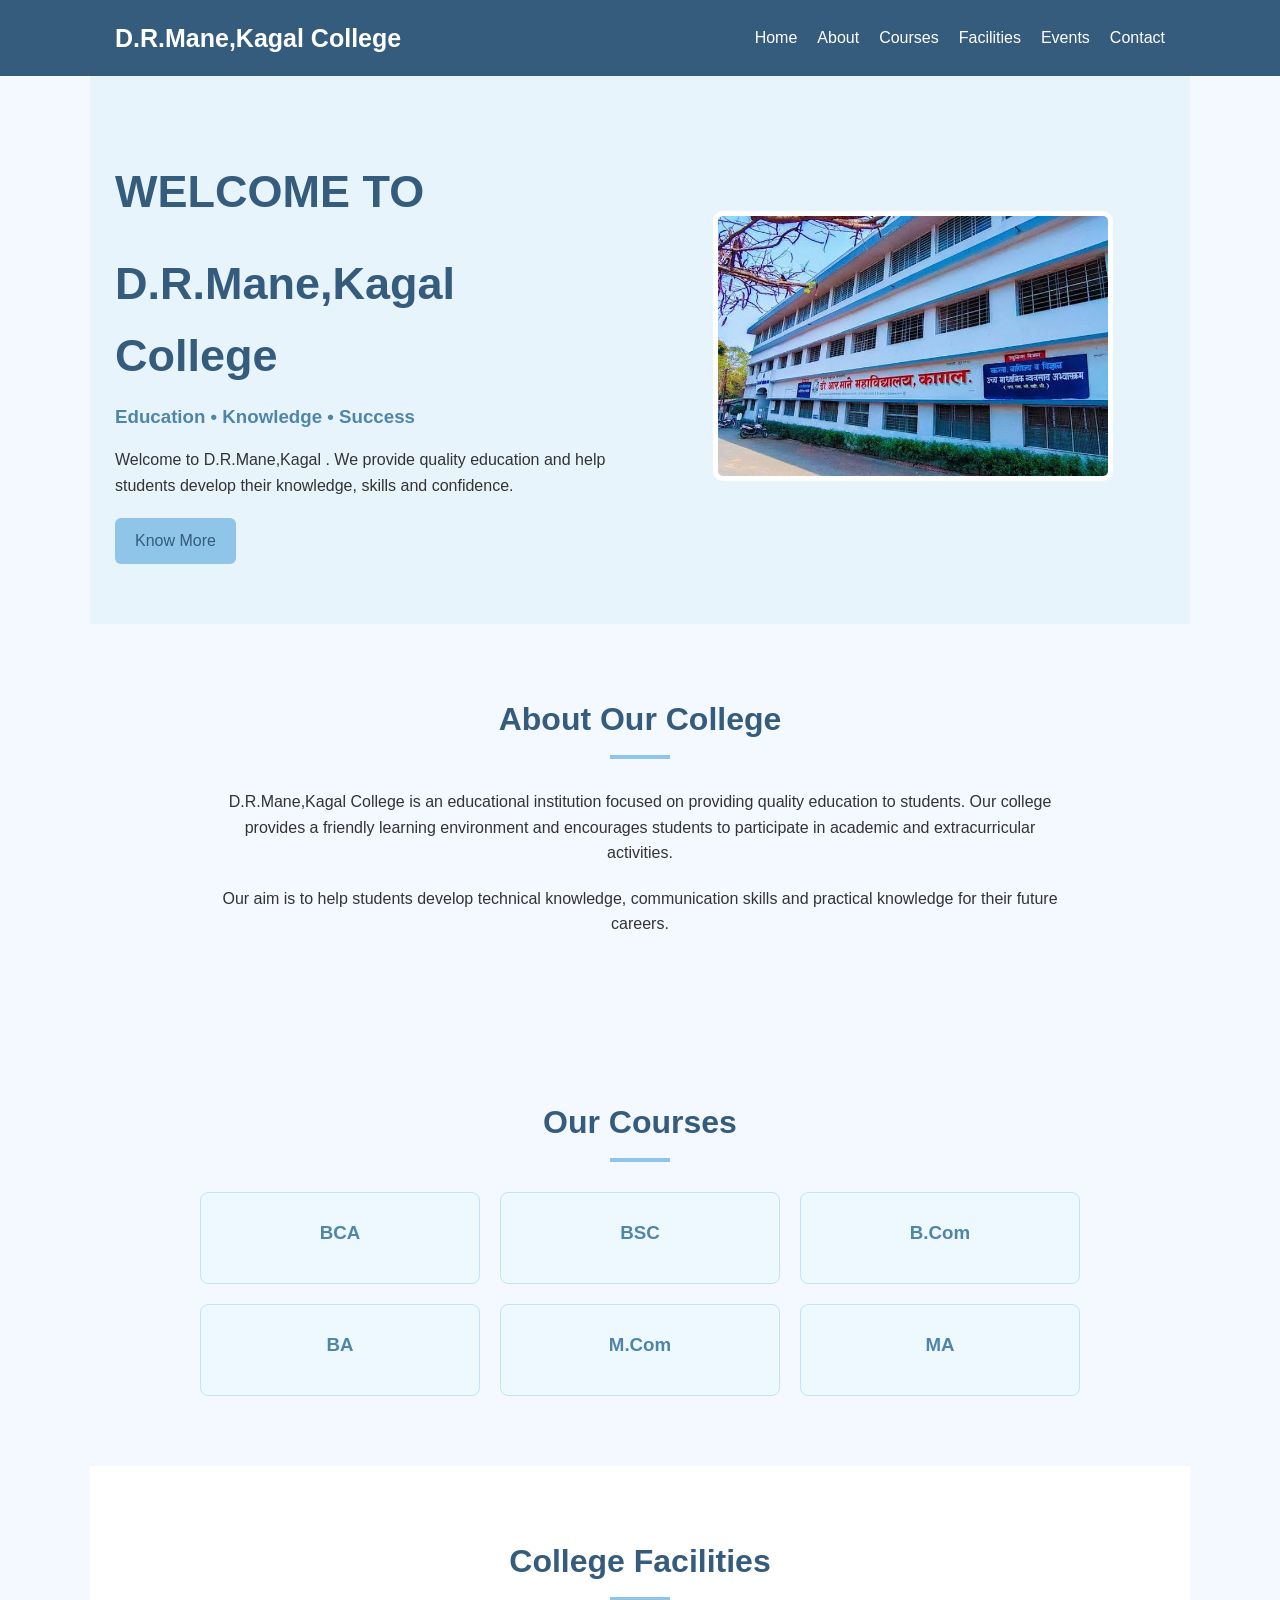
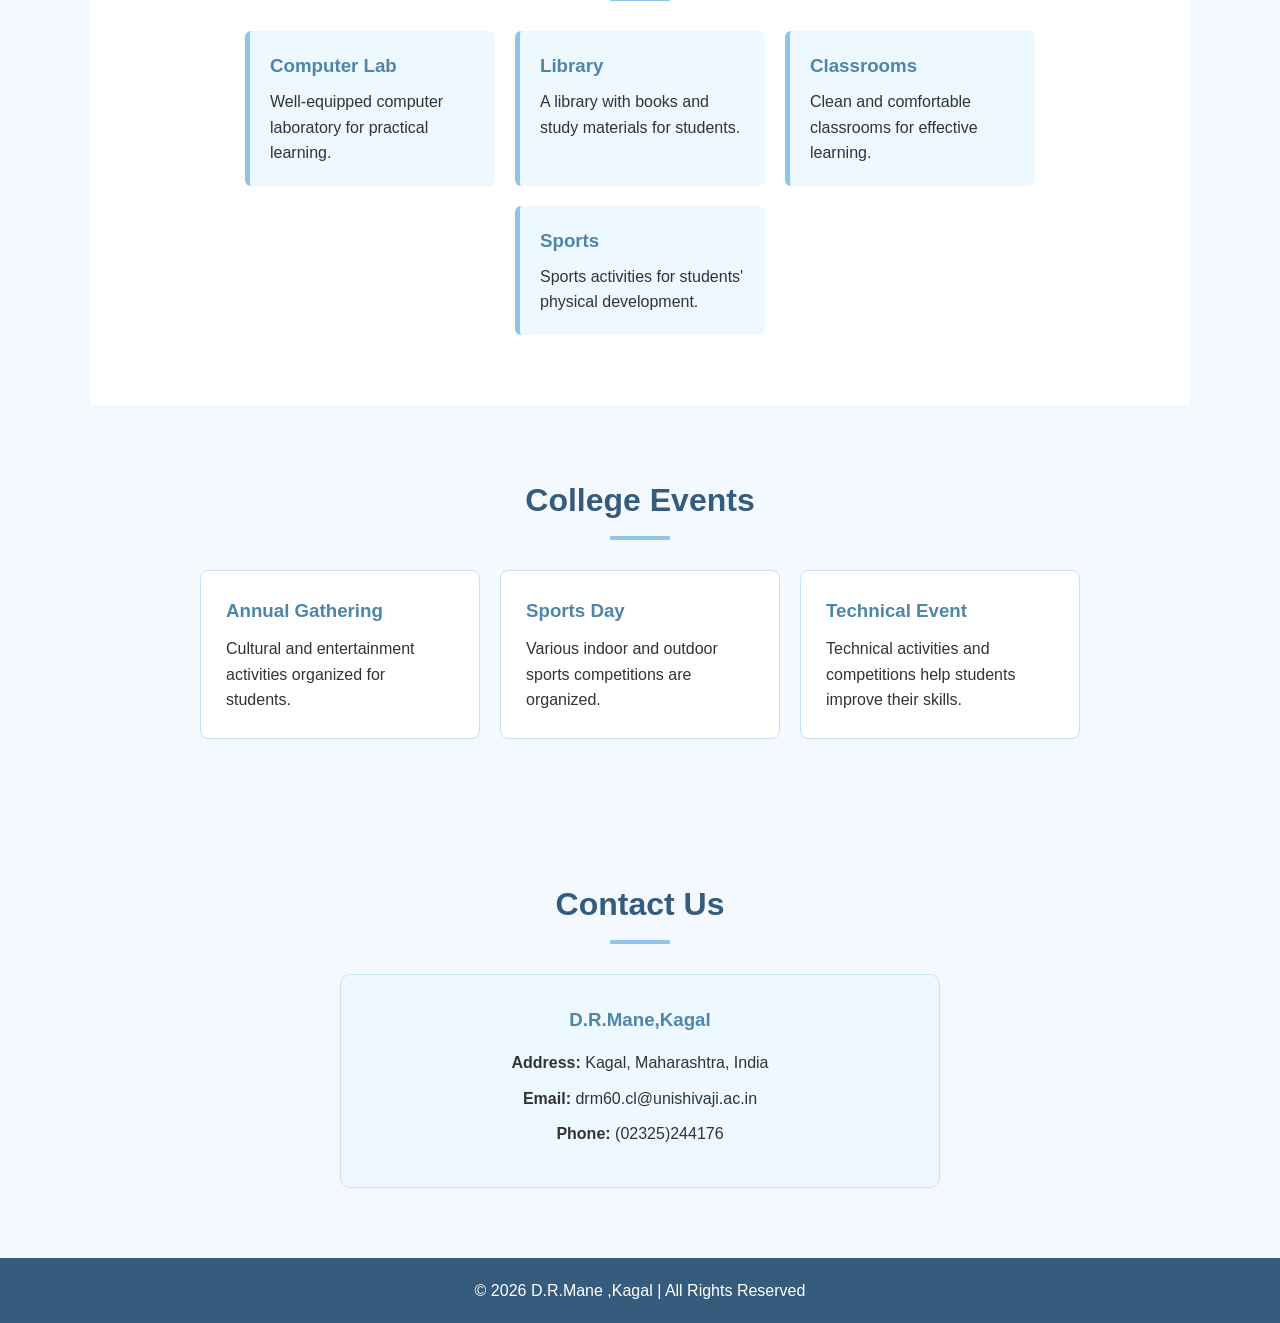
<file: index.html>
<!DOCTYPE html>
<html lang="en">

<head>
    <meta charset="UTF-8">

    <meta name="viewport"
          content="width=device-width, initial-scale=1.0">

    <title>D.R.Mane,Kagal College | College Website</title>

    <link rel="stylesheet" href="style.css">
</head>
<body>
    <header>
        <nav>
            <h2 class="logo">D.R.Mane,Kagal College</h2>

            <ul>

                <li>
                    <a href="#home">Home</a>
                </li>

                <li>
                    <a href="#about">About</a>
                </li>

                <li>
                    <a href="#courses">Courses</a>
                </li>

                <li>
                    <a href="#facilities">Facilities</a>
                </li>

                <li>
                    <a href="#events">Events</a>
                </li>

                <li>
                    <a href="#contact">Contact</a>
                </li>

            </ul>

        </nav>

    </header>
    <section id="home" class="home">

        <div class="home-text">

            <p class="welcome">
                <h1>WELCOME TO</h1>
            </p>

            <h1>
                D.R.Mane,Kagal College
            </h1>

            <h3>
                Education • Knowledge • Success
            </h3>

            <p>
                Welcome to D.R.Mane,Kagal . We provide quality
                education and help students develop their
                knowledge, skills and confidence.
            </p>

            <a href="#about" class="btn">
                Know More
            </a>

        </div>


        <div class="home-image">

            <img src="image.jpg"
                 alt="College Building">

        </div>

    </section>


  

    <section id="about">

        <h2 class="section-title">
            About Our College
        </h2>

        <p class="about-text">

            D.R.Mane,Kagal College is an educational institution
            focused on providing quality education to
            students. Our college provides a friendly
            learning environment and encourages students
            to participate in academic and extracurricular
            activities.

        </p>

        <p class="about-text">

            Our aim is to help students develop technical
            knowledge, communication skills and practical
            knowledge for their future careers.

        </p>

    </section>


   

    <section id="courses">

        <h2 class="section-title">
            Our Courses
        </h2>


        <div class="course-container">


            <div class="course-card">

                <h3>BCA</h3>
                
            </div>


            <div class="course-card">

                <h3>
                    BSC
                </h3>
            </div>


            <div class="course-card">

                <h3>
                    B.Com
                </h3>

            </div>

            <div class="course-card">

                <h3>
                 BA
                </h3>
            </div>
            <div class="course-card">

                <h3>
                    M.Com
                </h3>

            </div>
            <div class="course-card">

                <h3>
                    MA
                </h3>

            </div>

            </div>


        </div>

    </section>


    

    <section id="facilities">

        <h2 class="section-title">
            College Facilities
        </h2>


        <div class="facility-container">


            <div class="facility">
                <h3>Computer Lab</h3>

                <p>
                    Well-equipped computer laboratory
                    for practical learning.
                </p>
            </div>


            <div class="facility">
                <h3>Library</h3>

                <p>
                    A library with books and study
                    materials for students.
                </p>
            </div>


            <div class="facility">
                <h3>Classrooms</h3>

                <p>
                    Clean and comfortable classrooms
                    for effective learning.
                </p>
            </div>


            <div class="facility">
                <h3>Sports</h3>

                <p>
                    Sports activities for students'
                    physical development.
                </p>
            </div>


        </div>

    </section>


    
    <section id="events">

        <h2 class="section-title">
            College Events
        </h2>


        <div class="event-container">


            <div class="event-card">

                <h3>
                    Annual Gathering
                </h3>

                <p>
                    Cultural and entertainment activities
                    organized for students.
                </p>

            </div>


            <div class="event-card">

                <h3>
                    Sports Day
                </h3>

                <p>
                    Various indoor and outdoor sports
                    competitions are organized.
                </p>

            </div>


            <div class="event-card">

                <h3>
                    Technical Event
                </h3>

                <p>
                    Technical activities and competitions
                    help students improve their skills.
                </p>

            </div>


        </div>

    </section>


    

    <section id="contact">

        <h2 class="section-title">
            Contact Us
        </h2>


        <div class="contact-box">

            <h3>
               D.R.Mane,Kagal
            </h3>

            <p>
                <strong>Address:</strong>
               Kagal, Maharashtra, India
            </p>

            <p>
                <strong>Email:</strong>
                drm60.cl@unishivaji.ac.in
            </p>

            <p>
                <strong>Phone:</strong>
                (02325)244176
            </p>

        </div>

    </section>
    <footer>

        <p>
            © 2026 D.R.Mane ,Kagal | All Rights Reserved
        </p>

    </footer>

</body>

</html>
</file>
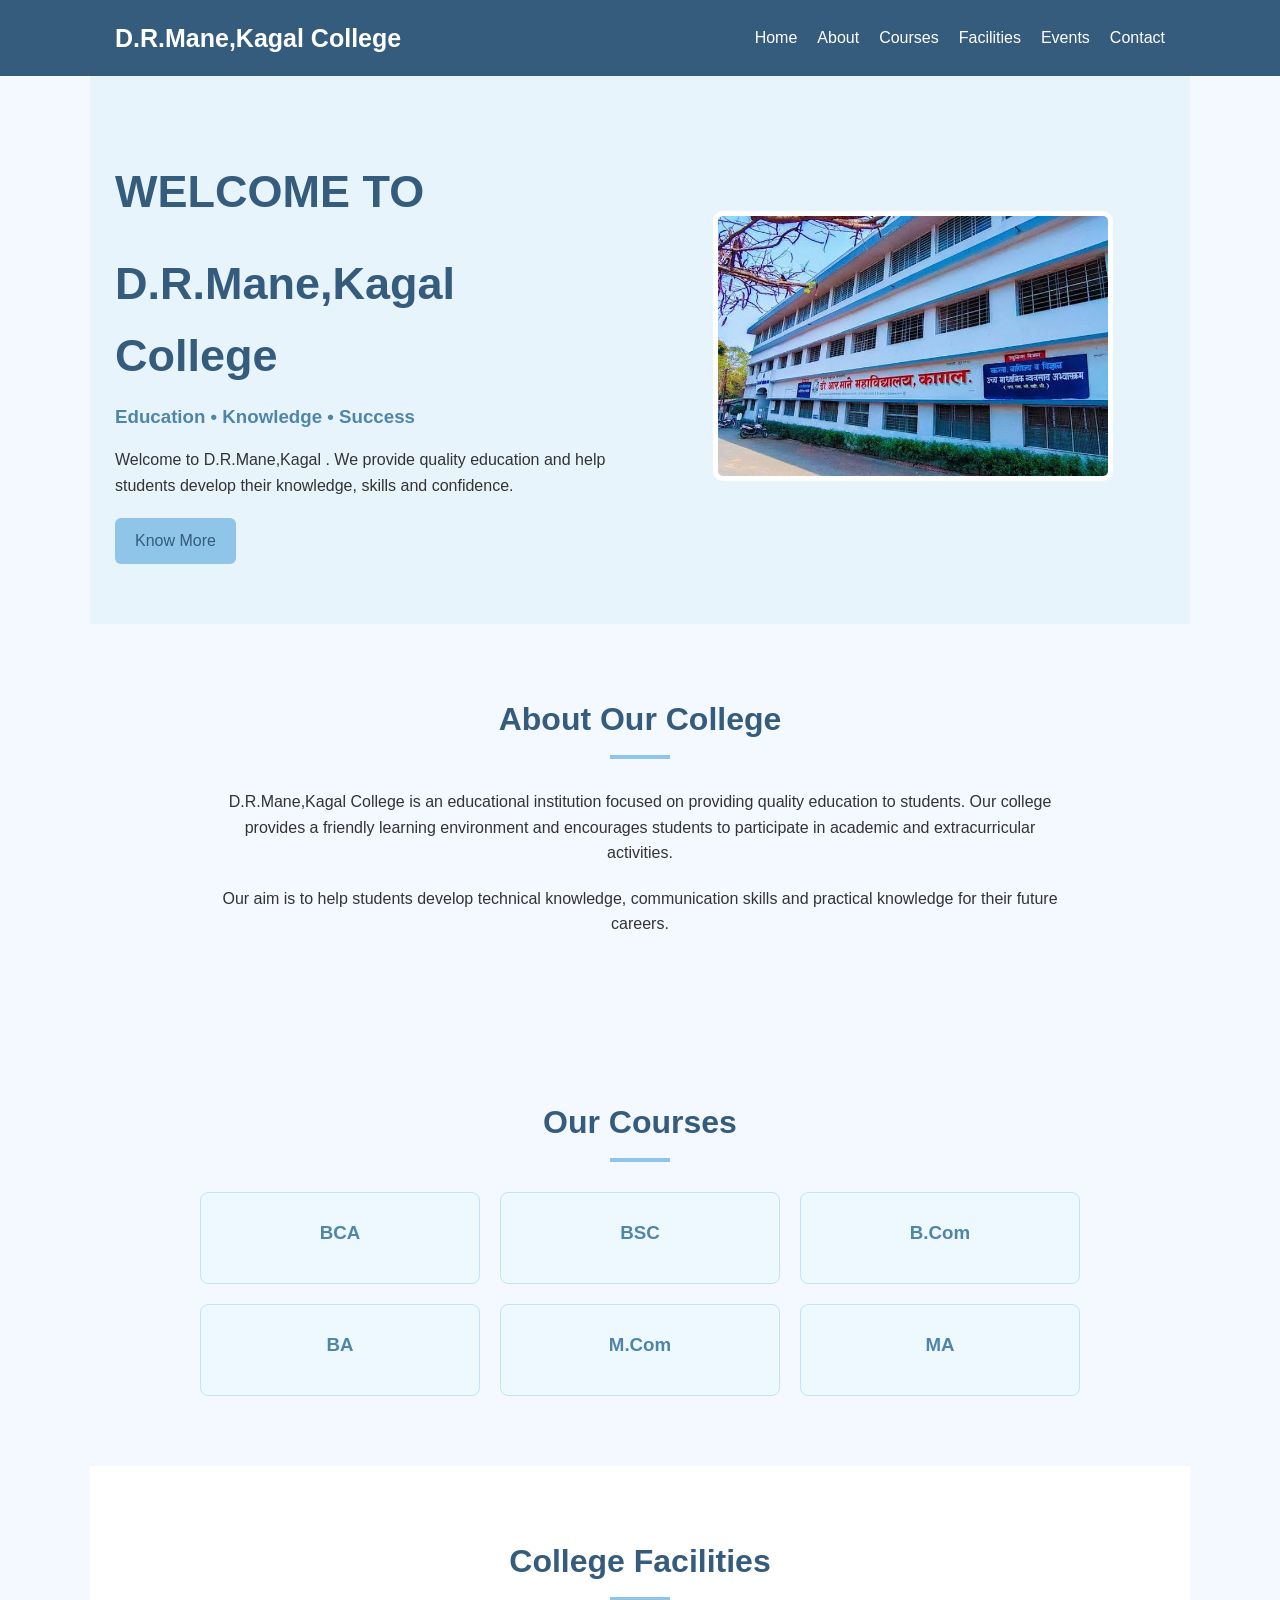
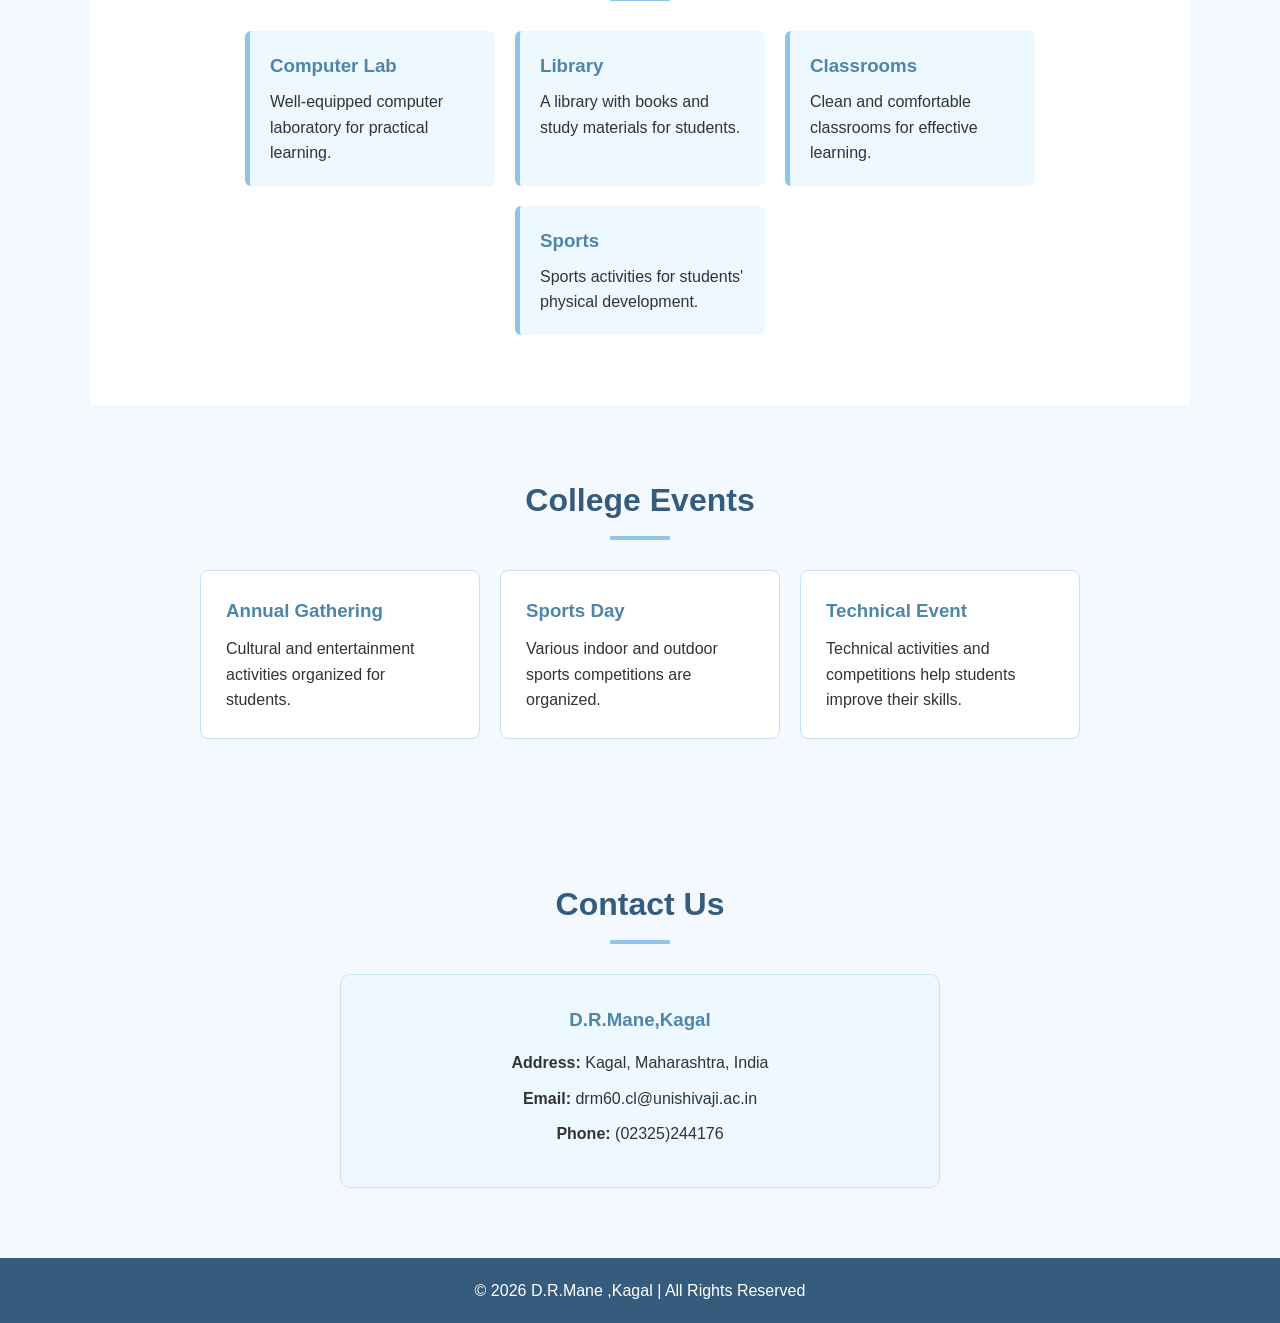
<file: college1.html>
<!DOCTYPE html>
<html lang="en">

<head>
    <meta charset="UTF-8">

    <meta name="viewport"
          content="width=device-width, initial-scale=1.0">

    <title>D.R.Mane,Kagal College | College Website</title>

    <link rel="stylesheet" href="college2.css">
</head>
<body>
    <header>
        <nav>
            <h2 class="logo">D.R.Mane,Kagal College</h2>

            <ul>

                <li>
                    <a href="#home">Home</a>
                </li>

                <li>
                    <a href="#about">About</a>
                </li>

                <li>
                    <a href="#courses">Courses</a>
                </li>

                <li>
                    <a href="#facilities">Facilities</a>
                </li>

                <li>
                    <a href="#events">Events</a>
                </li>

                <li>
                    <a href="#contact">Contact</a>
                </li>

            </ul>

        </nav>

    </header>
    <section id="home" class="home">

        <div class="home-text">

            <p class="welcome">
                <h1>WELCOME TO</h1>
            </p>

            <h1>
                D.R.Mane,Kagal College
            </h1>

            <h3>
                Education • Knowledge • Success
            </h3>

            <p>
                Welcome to D.R.Mane,Kagal . We provide quality
                education and help students develop their
                knowledge, skills and confidence.
            </p>

            <a href="#about" class="btn">
                Know More
            </a>

        </div>


        <div class="home-image">

            <img src="image.jpg"
                 alt="College Building">

        </div>

    </section>


  

    <section id="about">

        <h2 class="section-title">
            About Our College
        </h2>

        <p class="about-text">

            D.R.Mane,Kagal College is an educational institution
            focused on providing quality education to
            students. Our college provides a friendly
            learning environment and encourages students
            to participate in academic and extracurricular
            activities.

        </p>

        <p class="about-text">

            Our aim is to help students develop technical
            knowledge, communication skills and practical
            knowledge for their future careers.

        </p>

    </section>


   

    <section id="courses">

        <h2 class="section-title">
            Our Courses
        </h2>


        <div class="course-container">


            <div class="course-card">

                <h3>BCA</h3>
                
            </div>


            <div class="course-card">

                <h3>
                    BSC
                </h3>
            </div>


            <div class="course-card">

                <h3>
                    B.Com
                </h3>

            </div>

            <div class="course-card">

                <h3>
                 BA
                </h3>
            </div>
            <div class="course-card">

                <h3>
                    M.Com
                </h3>

            </div>
            <div class="course-card">

                <h3>
                    MA
                </h3>

            </div>

            </div>


        </div>

    </section>


    

    <section id="facilities">

        <h2 class="section-title">
            College Facilities
        </h2>


        <div class="facility-container">


            <div class="facility">
                <h3>Computer Lab</h3>

                <p>
                    Well-equipped computer laboratory
                    for practical learning.
                </p>
            </div>


            <div class="facility">
                <h3>Library</h3>

                <p>
                    A library with books and study
                    materials for students.
                </p>
            </div>


            <div class="facility">
                <h3>Classrooms</h3>

                <p>
                    Clean and comfortable classrooms
                    for effective learning.
                </p>
            </div>


            <div class="facility">
                <h3>Sports</h3>

                <p>
                    Sports activities for students'
                    physical development.
                </p>
            </div>


        </div>

    </section>


    
    <section id="events">

        <h2 class="section-title">
            College Events
        </h2>


        <div class="event-container">


            <div class="event-card">

                <h3>
                    Annual Gathering
                </h3>

                <p>
                    Cultural and entertainment activities
                    organized for students.
                </p>

            </div>


            <div class="event-card">

                <h3>
                    Sports Day
                </h3>

                <p>
                    Various indoor and outdoor sports
                    competitions are organized.
                </p>

            </div>


            <div class="event-card">

                <h3>
                    Technical Event
                </h3>

                <p>
                    Technical activities and competitions
                    help students improve their skills.
                </p>

            </div>


        </div>

    </section>


    

    <section id="contact">

        <h2 class="section-title">
            Contact Us
        </h2>


        <div class="contact-box">

            <h3>
               D.R.Mane,Kagal
            </h3>

            <p>
                <strong>Address:</strong>
               Kagal, Maharashtra, India
            </p>

            <p>
                <strong>Email:</strong>
                drm60.cl@unishivaji.ac.in
            </p>

            <p>
                <strong>Phone:</strong>
                (02325)244176
            </p>

        </div>

    </section>
    <footer>

        <p>
            © 2026 D.R.Mane ,Kagal | All Rights Reserved
        </p>

    </footer>

</body>

</html>
</file>
<file: style.css>
* {
    margin: 0;
    padding: 0;
    box-sizing: border-box;
    scroll-behavior: smooth;
}

body {
    font-family: Arial, sans-serif;
    background: #f4f9ff;
    color: #333;
    line-height: 1.6;
}

header {
    background: #355c7d;
    position: sticky;
    top: 0;
    z-index: 1000;
}

nav {
    max-width: 1100px;
    margin: auto;
    padding: 18px 25px;

    display: flex;
    justify-content: space-between;
    align-items: center;
}

.logo {
    color: white;
    font-size: 25px;
}

nav ul {
    list-style: none;
    display: flex;
    gap: 20px;
}

nav ul li a {
    color: white;
    text-decoration: none;
}

nav ul li a:hover {
    color: #d9efff;
}
.home {
    min-height: 500px;

    max-width: 1100px;
    margin: auto;

    padding: 60px 25px;

    display: flex;
    justify-content: space-between;
    align-items: center;

    gap: 40px;

    background: #e8f4fc;
}

.home-text {
    flex: 1;
}

.welcome {
    color: #4f86a8;
    font-weight: bold;
    letter-spacing: 2px;
}

.home-text h1 {
    font-size: 45px;
    color: #355c7d;
    margin: 10px 0;
}

.home-text h3 {
    color: #4f86a8;
    margin-bottom: 15px;
}

.home-text p {
    margin-bottom: 20px;
}

.btn {
    display: inline-block;

    background: #8ec5e8;
    color: #355c7d;

    text-decoration: none;

    padding: 10px 20px;

    border-radius: 6px;
}

.btn:hover {
    background: #c5e3f5;
}
.home-image {
    flex: 1;
    text-align: center;
}

.home-image img {
    width: 400px;
    height: 270px;

    object-fit: cover;

    border-radius: 10px;

    border: 5px solid white;
}

section {
    max-width: 1100px;
    margin: auto;
    padding: 70px 25px;
}

.section-title {
    text-align: center;

    color: #355c7d;

    font-size: 32px;

    margin-bottom: 30px;
}

.section-title::after {
    content: "";

    display: block;

    width: 60px;
    height: 4px;

    background: #8ec5e8;

    margin: 10px auto;
}


.about-text {
    max-width: 850px;

    margin: 0 auto 20px;

    text-align: center;
}

.course-container {
    display: flex;

    justify-content: center;

    gap: 20px;

    flex-wrap: wrap;
}

.course-card {
    width: 280px;

    padding: 25px;

    background: #eef8ff;

    border: 1px solid #c5e3f5;

    border-radius: 8px;

    text-align: center;
}

.course-card h3 {
    color: #4f86a8;

    margin-bottom: 10px;
}

.course-card:hover {
    background: #d9efff;
}

#facilities {
    background: white;
}

.facility-container {
    display: flex;

    justify-content: center;

    flex-wrap: wrap;

    gap: 20px;
}

.facility {
    width: 250px;

    padding: 20px;

    background: #eef8ff;

    border-left: 5px solid #8ec5e8;

    border-radius: 6px;
}

.facility h3 {
    color: #4f86a8;

    margin-bottom: 8px;
}

.event-container {
    display: flex;

    justify-content: center;

    flex-wrap: wrap;

    gap: 20px;
}

.event-card {
    width: 280px;

    padding: 25px;

    background: white;

    border: 1px solid #c5e3f5;

    border-radius: 8px;
}

.event-card h3 {
    color: #4f86a8;

    margin-bottom: 10px;
}


#contact {
    background: #f4f9ff;
}

.contact-box {
    max-width: 600px;

    margin: auto;

    padding: 30px;

    background: #eef8ff;

    border: 1px solid #c5e3f5;

    border-radius: 10px;

    text-align: center;
}

.contact-box h3 {
    color: #4f86a8;

    margin-bottom: 15px;
}

.contact-box p {
    margin: 10px;
}


footer {
    background: #355c7d;

    color: white;

    text-align: center;

    padding: 20px;
}


@media (max-width: 768px) {

    nav {
        flex-direction: column;

        gap: 15px;
    }

    nav ul {
        flex-wrap: wrap;

        justify-content: center;
    }

    .home {
        flex-direction: column;

        text-align: center;
    }

    .home-text h1 {
        font-size: 35px;
    }

    .home-image img {
        width: 300px;
        height: 220px;
    }

    .course-card,
    .event-card {
        width: 100%;
    }

}
</file>
<file: college2.css>
/* ================================
   GENERAL SETTINGS
================================ */

* {
    margin: 0;
    padding: 0;
    box-sizing: border-box;
    scroll-behavior: smooth;
}

body {
    font-family: Arial, sans-serif;
    background: #f4f9ff;
    color: #333;
    line-height: 1.6;
}


/* ================================
   NAVIGATION
================================ */

header {
    background: #355c7d;
    position: sticky;
    top: 0;
    z-index: 1000;
}

nav {
    max-width: 1100px;
    margin: auto;
    padding: 18px 25px;

    display: flex;
    justify-content: space-between;
    align-items: center;
}

.logo {
    color: white;
    font-size: 25px;
}

nav ul {
    list-style: none;
    display: flex;
    gap: 20px;
}

nav ul li a {
    color: white;
    text-decoration: none;
}

nav ul li a:hover {
    color: #d9efff;
}


/* ================================
   HOME
================================ */

.home {
    min-height: 500px;

    max-width: 1100px;
    margin: auto;

    padding: 60px 25px;

    display: flex;
    justify-content: space-between;
    align-items: center;

    gap: 40px;

    background: #e8f4fc;
}

.home-text {
    flex: 1;
}

.welcome {
    color: #4f86a8;
    font-weight: bold;
    letter-spacing: 2px;
}

.home-text h1 {
    font-size: 45px;
    color: #355c7d;
    margin: 10px 0;
}

.home-text h3 {
    color: #4f86a8;
    margin-bottom: 15px;
}

.home-text p {
    margin-bottom: 20px;
}

.btn {
    display: inline-block;

    background: #8ec5e8;
    color: #355c7d;

    text-decoration: none;

    padding: 10px 20px;

    border-radius: 6px;
}

.btn:hover {
    background: #c5e3f5;
}


/* ================================
   COLLEGE IMAGE
================================ */

.home-image {
    flex: 1;
    text-align: center;
}

.home-image img {
    width: 400px;
    height: 270px;

    object-fit: cover;

    border-radius: 10px;

    border: 5px solid white;
}


/* ================================
   COMMON SECTION
================================ */

section {
    max-width: 1100px;
    margin: auto;
    padding: 70px 25px;
}

.section-title {
    text-align: center;

    color: #355c7d;

    font-size: 32px;

    margin-bottom: 30px;
}

.section-title::after {
    content: "";

    display: block;

    width: 60px;
    height: 4px;

    background: #8ec5e8;

    margin: 10px auto;
}


/* ================================
   ABOUT
================================ */

.about-text {
    max-width: 850px;

    margin: 0 auto 20px;

    text-align: center;
}


/* ================================
   COURSES
================================ */

.course-container {
    display: flex;

    justify-content: center;

    gap: 20px;

    flex-wrap: wrap;
}

.course-card {
    width: 280px;

    padding: 25px;

    background: #eef8ff;

    border: 1px solid #c5e3f5;

    border-radius: 8px;

    text-align: center;
}

.course-card h3 {
    color: #4f86a8;

    margin-bottom: 10px;
}

.course-card:hover {
    background: #d9efff;
}


/* ================================
   FACILITIES
================================ */

#facilities {
    background: white;
}

.facility-container {
    display: flex;

    justify-content: center;

    flex-wrap: wrap;

    gap: 20px;
}

.facility {
    width: 250px;

    padding: 20px;

    background: #eef8ff;

    border-left: 5px solid #8ec5e8;

    border-radius: 6px;
}

.facility h3 {
    color: #4f86a8;

    margin-bottom: 8px;
}


/* ================================
   EVENTS
================================ */

.event-container {
    display: flex;

    justify-content: center;

    flex-wrap: wrap;

    gap: 20px;
}

.event-card {
    width: 280px;

    padding: 25px;

    background: white;

    border: 1px solid #c5e3f5;

    border-radius: 8px;
}

.event-card h3 {
    color: #4f86a8;

    margin-bottom: 10px;
}


/* ================================
   CONTACT
================================ */

#contact {
    background: #f4f9ff;
}

.contact-box {
    max-width: 600px;

    margin: auto;

    padding: 30px;

    background: #eef8ff;

    border: 1px solid #c5e3f5;

    border-radius: 10px;

    text-align: center;
}

.contact-box h3 {
    color: #4f86a8;

    margin-bottom: 15px;
}

.contact-box p {
    margin: 10px;
}


/* ================================
   FOOTER
================================ */

footer {
    background: #355c7d;

    color: white;

    text-align: center;

    padding: 20px;
}


/* ================================
   RESPONSIVE
================================ */

@media (max-width: 768px) {

    nav {
        flex-direction: column;

        gap: 15px;
    }

    nav ul {
        flex-wrap: wrap;

        justify-content: center;
    }

    .home {
        flex-direction: column;

        text-align: center;
    }

    .home-text h1 {
        font-size: 35px;
    }

    .home-image img {
        width: 300px;
        height: 220px;
    }

    .course-card,
    .event-card {
        width: 100%;
    }

}
</file>
